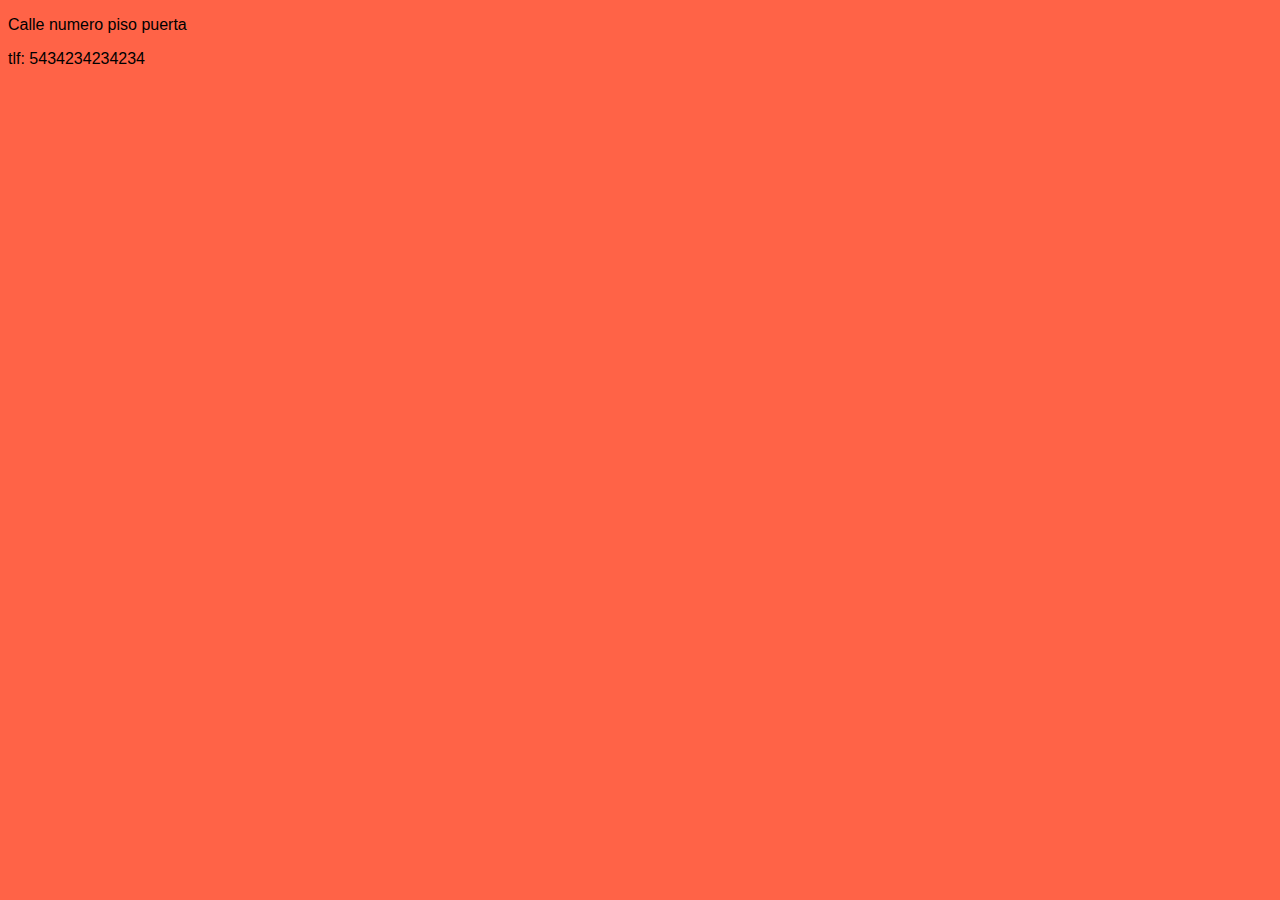
<file: contacto.html>
<!DOCTYPE html>
<html lang="en">
<head>
    <meta charset="UTF-8">
    <meta name="viewport" content="width=device-width, initial-scale=1.0">
    <link rel="stylesheet" href="./css/style.css">
    <title>Document</title>
</head>
<body>
    <p>Calle numero piso puerta</p>
    <p>tlf: 5434234234234</p>
</body>
</html>
</file>
<file: css/style.css>
body {
    font-family:'Franklin Gothic Medium', 'Arial Narrow', Arial, sans-serif;
    background-color:tomato;
}
</file>
